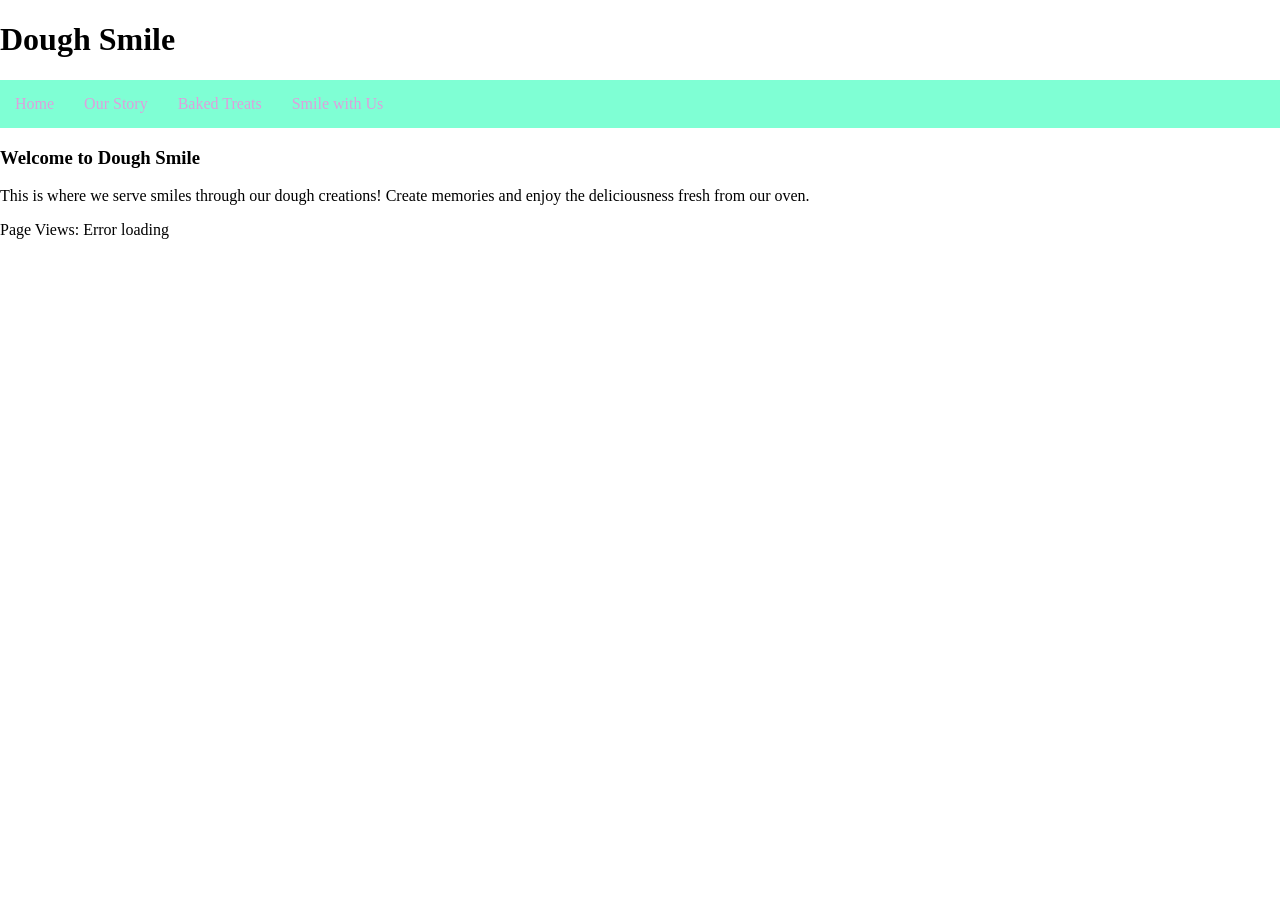
<file: frontend/index.html>
<!DOCTYPE html>
<html lang="en">

<head>
    <meta charset="UTF-8">
    <meta name="description" content="Cloud Resume">
    <meta name="author" content="Stephen Joseph Castro">
    <meta name="viewport" content="width=device-width, initial-scale=1.0">
    <title>Dough Smile</title>
    <link rel="stylesheet" href="css/styles.css" type="text/css">
</head>

<body>
  <header>
    <h1>Dough Smile</h1>
  </header>
    <nav class="navbar">
      <ul>
        <li><a href="index.html">Home</a></li>
        <li><a href="story.html">Our Story</a></li>
        <li><a href="products.html">Baked Treats</a></li>
        <li><a href="contact.html">Smile with Us</a></li>
      </ul>
    </nav>
    
    <h3>Welcome to Dough Smile</h3>
    <p>This is where we serve smiles through our dough creations! Create memories and enjoy the deliciousness fresh from our oven.</p>

    <!-- Counter will be displayed here -->
    <p>Page Views: <span id="counter-display">Loading...</span></p>

    <!-- Call or invoke script here at the end to make sure other elements parse correctly first -->
    <script src="scripts/counter.js"></script>
    
</body>
    
</html>
</file>
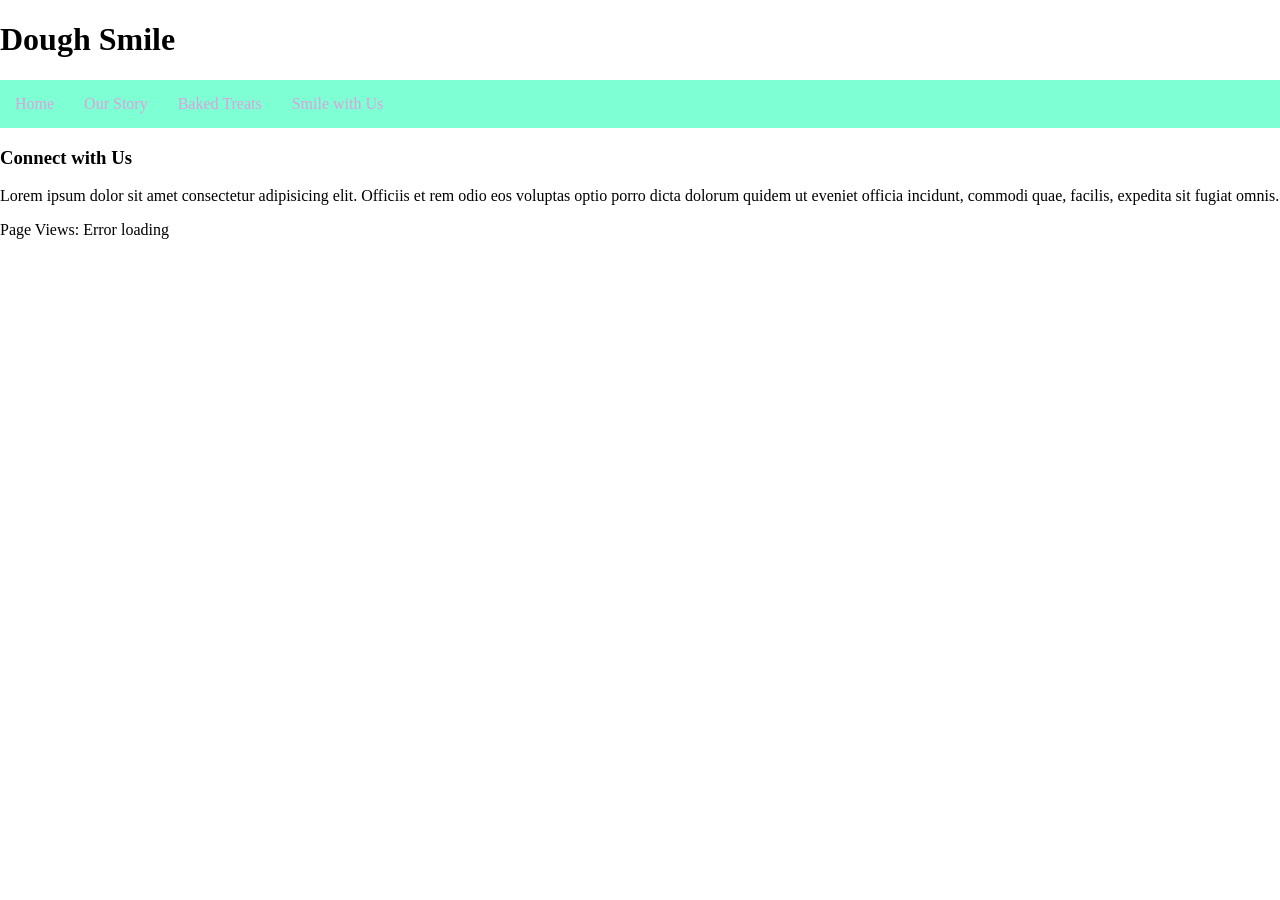
<file: frontend/contact.html>
<!DOCTYPE html>
<html lang="en">

<head>
    <meta charset="UTF-8">
    <meta name="description" content="Cloud Resume">
    <meta name="author" content="Stephen Joseph Castro">
    <meta name="viewport" content="width=device-width, initial-scale=1.0">
    <title>Dough Smile</title>
    <link rel="stylesheet" href="css/styles.css" type="text/css">
</head>

<body>
  <header>
    <h1>Dough Smile</h1>
  </header>
    <nav class="navbar">
      <ul>
        <li><a href="index.html">Home</a></li>
        <li><a href="story.html">Our Story</a></li>
        <li><a href="products.html">Baked Treats</a></li>
        <li><a href="contact.html">Smile with Us</a></li>
      </ul>
    </nav>
    
    <h3>Connect with Us</h3>
    <p>Lorem ipsum dolor sit amet consectetur adipisicing elit. Officiis et rem odio eos voluptas optio porro dicta dolorum quidem ut eveniet officia incidunt, commodi quae, facilis, expedita sit fugiat omnis.</p>

    <!-- Counter will be displayed here -->
    <p>Page Views: <span id="counter-display">Loading...</span></p>

    <!-- Call or invoke script here at the end to make sure other elements parse correctly first -->
    <script src="scripts/counter.js"></script>
    

    
</body>
    
</html>
</file>
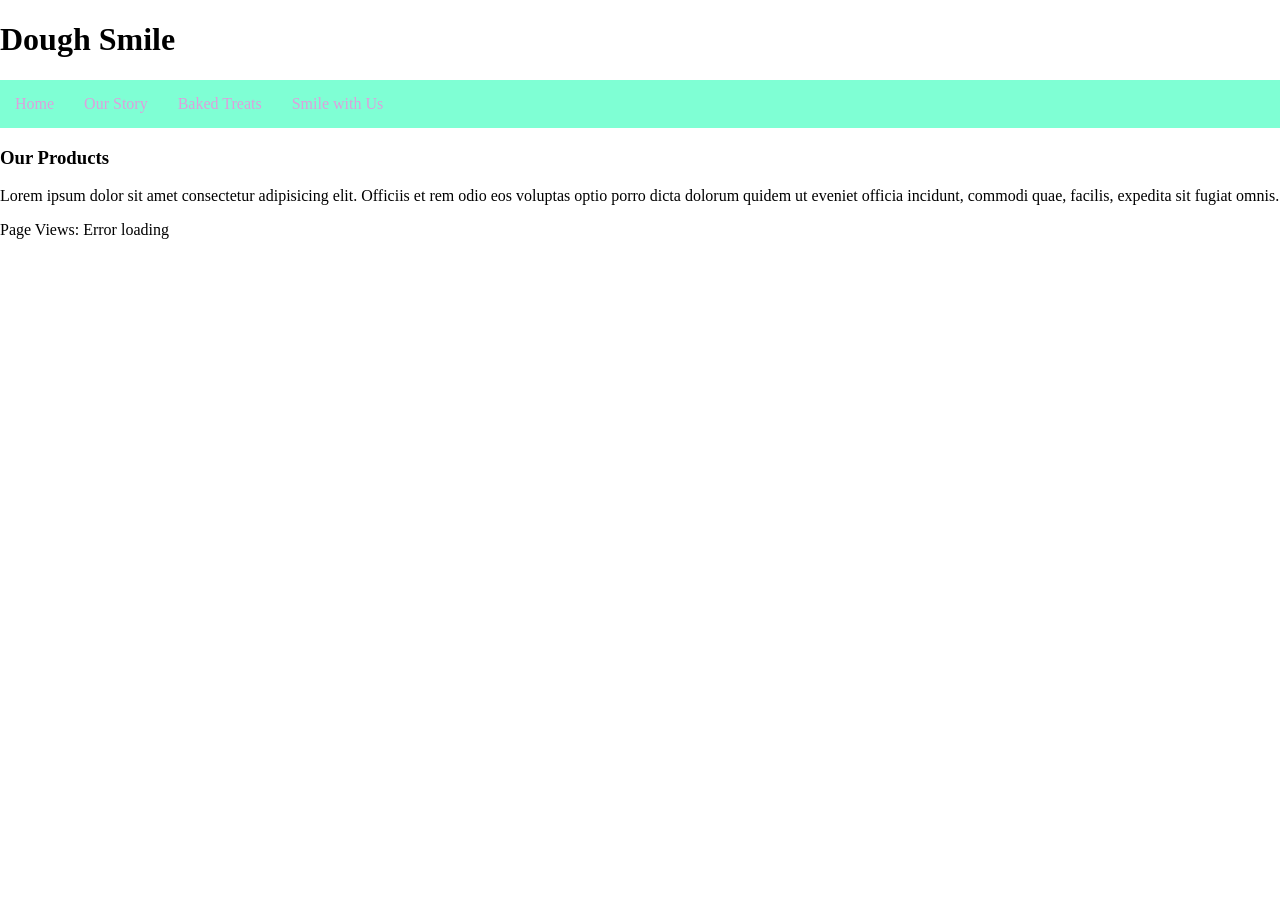
<file: frontend/products.html>
<!DOCTYPE html>
<html lang="en">

<head>
    <meta charset="UTF-8">
    <meta name="description" content="Cloud Resume">
    <meta name="author" content="Stephen Joseph Castro">
    <meta name="viewport" content="width=device-width, initial-scale=1.0">
    <title>Dough Smile</title>
    <link rel="stylesheet" href="css/styles.css" type="text/css">
</head>

<body>
  <header>
    <h1>Dough Smile</h1>
  </header>
    <nav class="navbar">
      <ul>
        <li><a href="index.html">Home</a></li>
        <li><a href="story.html">Our Story</a></li>
        <li><a href="products.html">Baked Treats</a></li>
        <li><a href="contact.html">Smile with Us</a></li>
      </ul>
    </nav>
    
    <h3>Our Products</h3>
    <p>Lorem ipsum dolor sit amet consectetur adipisicing elit. Officiis et rem odio eos voluptas optio porro dicta dolorum quidem ut eveniet officia incidunt, commodi quae, facilis, expedita sit fugiat omnis.</p>

    <!-- Counter will be displayed here -->
    <p>Page Views: <span id="counter-display">Loading...</span></p>

    <!-- Call or invoke script here at the end to make sure other elements parse correctly first -->
    <script src="scripts/counter.js"></script>    

    
</body>
    
</html>
</file>
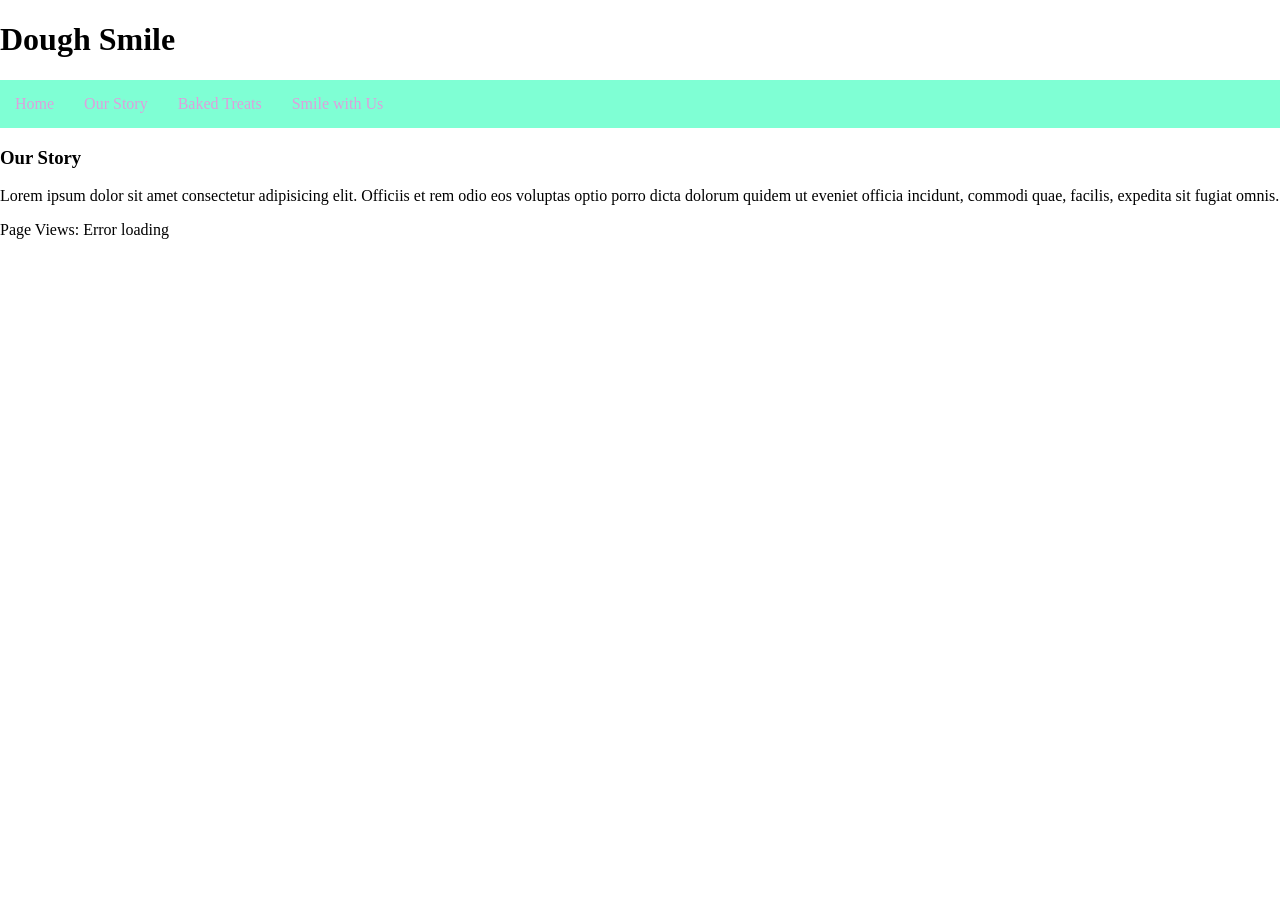
<file: frontend/story.html>
<!DOCTYPE html>
<html lang="en">

<head>
    <meta charset="UTF-8">
    <meta name="description" content="Cloud Resume">
    <meta name="author" content="Stephen Joseph Castro">
    <meta name="viewport" content="width=device-width, initial-scale=1.0">
    <title>Dough Smile</title>
    <link rel="stylesheet" href="css/styles.css" type="text/css">
</head>

<body>
  <header>
    <h1>Dough Smile</h1>
  </header>
    <nav class="navbar">
      <ul>
        <li><a href="index.html">Home</a></li>
        <li><a href="story.html">Our Story</a></li>
        <li><a href="products.html">Baked Treats</a></li>
        <li><a href="contact.html">Smile with Us</a></li>
      </ul>
    </nav>
    
    <h3>Our Story</h3>
    <p>Lorem ipsum dolor sit amet consectetur adipisicing elit. Officiis et rem odio eos voluptas optio porro dicta dolorum quidem ut eveniet officia incidunt, commodi quae, facilis, expedita sit fugiat omnis.</p>

    <!-- Counter will be displayed here -->
    <p>Page Views: <span id="counter-display">Loading...</span></p>

    <!-- Call or invoke script here at the end to make sure other elements parse correctly first -->
    <script src="scripts/counter.js"></script>
    

    
</body>
    
</html>
</file>
<file: frontend/css/styles.css>
body {
    margin: 0px;
}
h1 {
    text-align: left;
}
.navbar ul{
    list-style: none;
    background-color: aquamarine;
    padding: 0px;
    margin: 0px;
    overflow: hidden;
}
.navbar a{
    color: plum;
    text-decoration: none;
    padding: 15px;
    display: block;
    text-align: center;
}
.navbar li{
    float: left;
}
.navbar a:hover{
    background-color: black;
    text-transform: uppercase;
}
</file>
